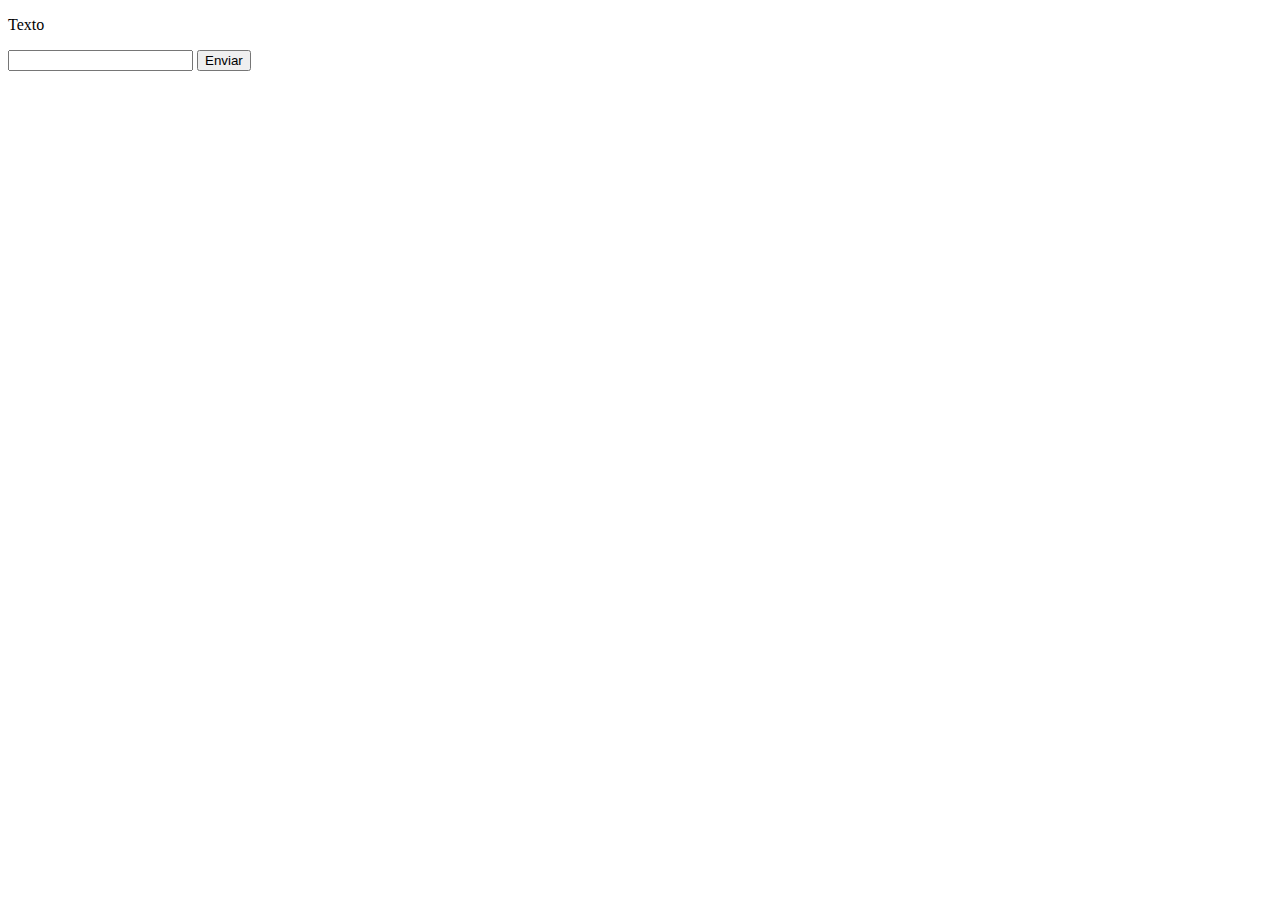
<file: desafio-01/index.html>
<!DOCTYPE html>
<html lang="en">
<head>
    <meta charset="UTF-8">
    <meta name="viewport" content="width=device-width, initial-scale=1.0">
    <title>Document</title>
</head>
<body>
    <p class="output">Texto</p>
    <form class="form">
        <input class="text-field">
        <button class="button-write">Enviar</button>
    </form>
</body>
<script src="index.js"></script>
</html>
</file>
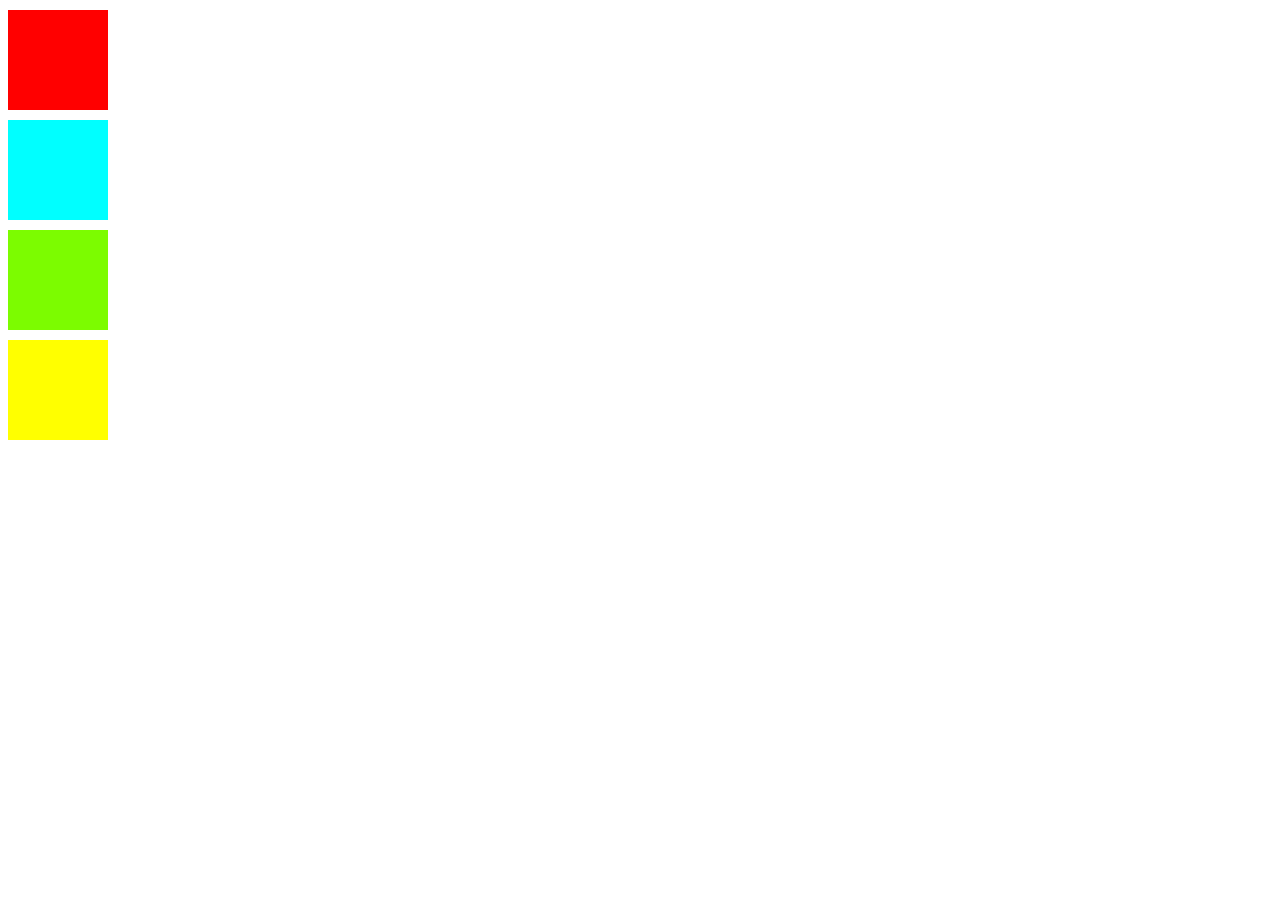
<file: desafio-02/index.html>
<!DOCTYPE html>
<html lang="en">
<head>
    <meta charset="UTF-8">
    <meta name="viewport" content="width=device-width, initial-scale=1.0">
    <title>Document</title>
    <link rel="stylesheet" href="styles.css">
</head>
<body>
    <div class="box-1 box"></div>
    <div class="box-2 box"></div>
    <div class="box-3 box"></div>
    <div class="box-4 box"></div>
</body>
<script src="index.js"></script>
</html>
</file>
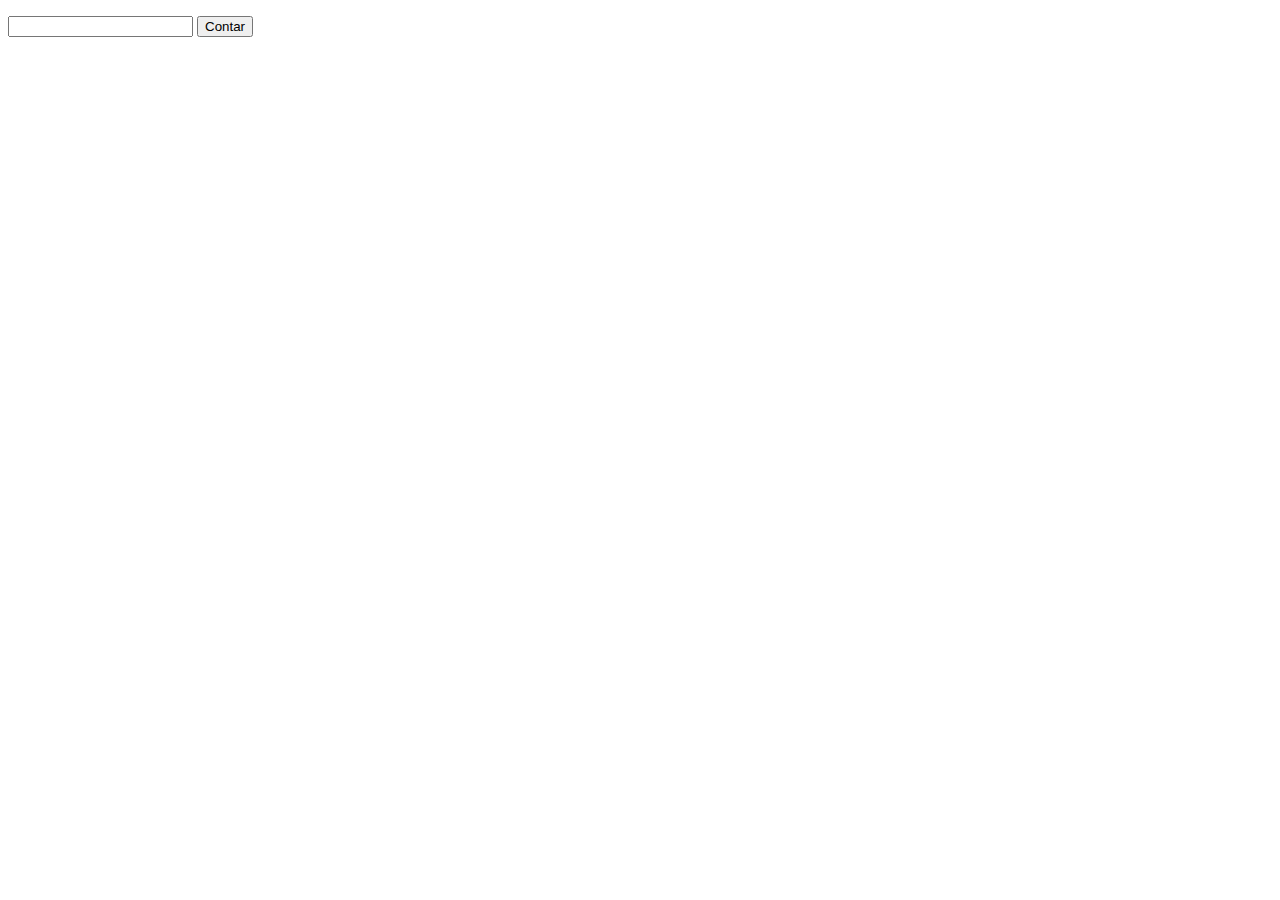
<file: desafio-03/index.html>
<!DOCTYPE html>
<html lang="en">
<head>
    <meta charset="UTF-8">
    <meta name="viewport" content="width=device-width, initial-scale=1.0">
    <title>Document</title>
</head>
<body>
    <p class="output"></p>
    <form class="form">
        <input type="number" class="input">
        <button>Contar</button>
    </form>
</body>
<script src="index.js"></script>
</html>
</file>
<file: desafio-02/styles.css>
.box{
    height: 100px;
    width: 100px;
    background-color: red;
    margin-top: 10px;
}

.box-2{
    background-color: aqua;
}

.box-3{
    background-color: lawngreen;
}

.box-4{
    background-color: yellow;
}
</file>
